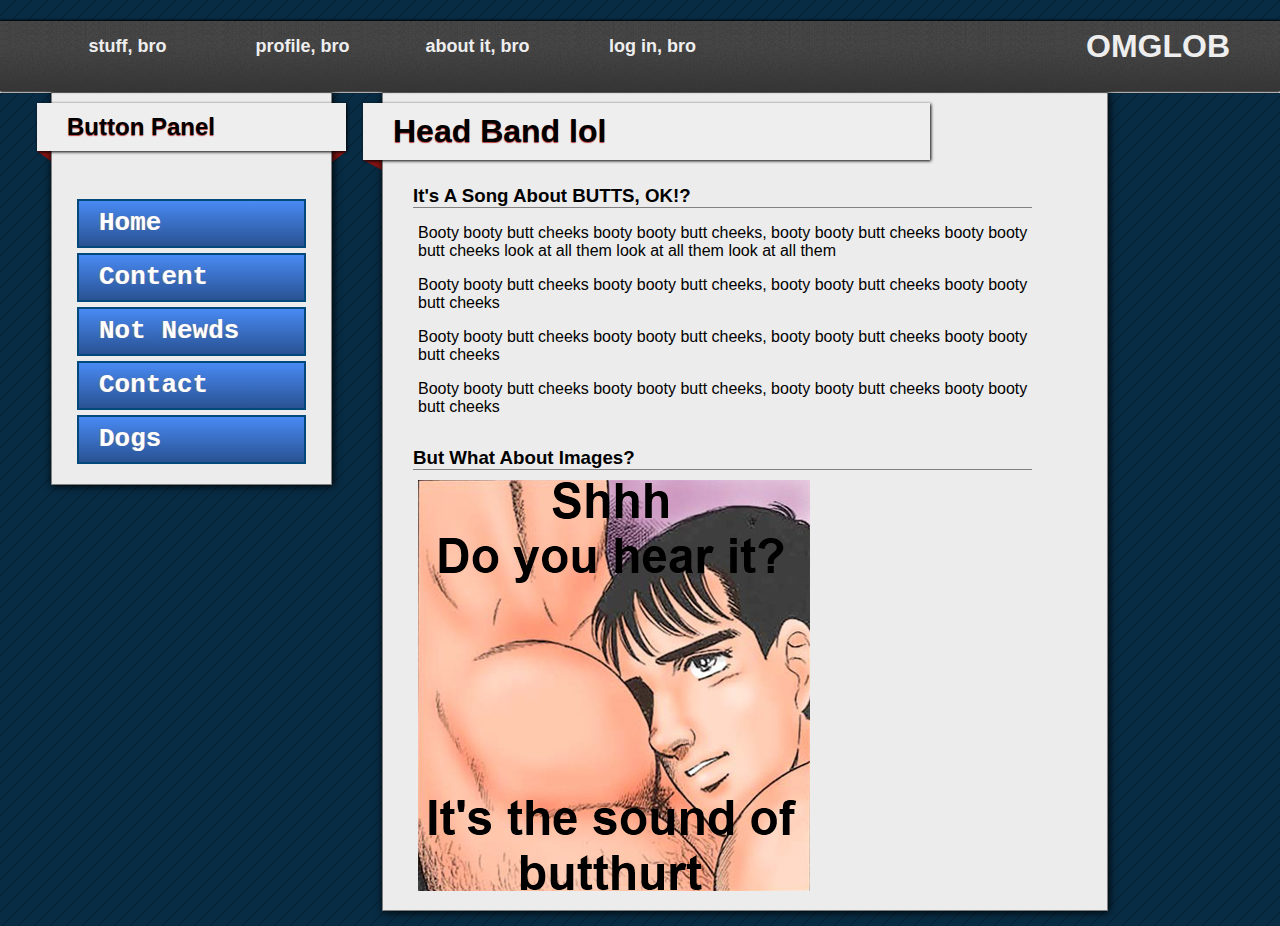
<file: index.html>
<!DOCTYPE HTML>
<html lang="en">

<head>
<meta name="viewport" content="width=device-width, initial-scale=1.0">
<script type="application/javascript" src="http://code.jquery.com/jquery-1.8.1.min.js"></script>
<link rel="stylesheet" href="css/screen.css" />
</head>

<body>

<header> 
	<ul>
		<li><a> stuff, bro </a> </li>
		<li><a> profile, bro </a></li>
		<li><a> about it, bro </a></li>
		<li><a> log in, bro </a></li>
	</ul>
	<h1> OMGLOB </h1> 
</header>

<section id="bag">
	<div id="butt_panel">
		<h2 class="head_ribbon"> Button Panel </h3>
		<div class="corner_bit_rib_left"></div>
		<div class="corner_bit_rib_right"></div>

		<div class="round_button_canvas">
			<a class="round_button" href="#"> 
				Home	
			</a>
		</div>

		<div class="round_button_canvas">
			<a class="round_button" href="http://dribble.com">
				Content	
			</a>
		</div>

		<div class="round_button_canvas">
			<a class="round_button" href="http://duckduckgo.com">
				Not Newds	
			</a>
		</div>

		<div class="round_button_canvas">
			<a class="round_button">
				Contact	
			</a>
		</div>

		<div class="round_button_canvas">
			<a class="round_button">
				Dogs	
			</a>
		</div>

	</div>

	<div id="other_panel"> 
		<h2 class="head_ribbon"> Other Panel </h3>
		<div class="corner_bit_rib_left"></div>
		<div class="corner_bit_rib_right"></div>
		<ul>
			<li> </li>
			<li> </li>
			<li> </li>
		</ul>
	</div>

	<div id="wrapper">
		<h1 class="head_band"> Head Band lol </h1>
		<div class="corner_bit"></div>
		<article>
			<h3> It's A Song About BUTTS, OK!? </h3>
			<p> Booty booty butt cheeks booty booty butt cheeks, booty booty butt cheeks
			booty booty butt cheeks look at all them look at all them look at all them</p>
			<p> Booty booty butt cheeks booty booty butt cheeks, booty booty butt cheeks
			booty booty butt cheeks</p>
			<p> Booty booty butt cheeks booty booty butt cheeks, booty booty butt cheeks
			booty booty butt cheeks</p>
			<p> Booty booty butt cheeks booty booty butt cheeks, booty booty butt cheeks
			booty booty butt cheeks</p>
		</article>

		<article> 
			<h3> But What About Images? </h3>
			<img src="static/butt_hurt_sound.png" alt="looks like the image didn't load" />
		</article>
	</div>
</section>


</body>

</html>
</file>
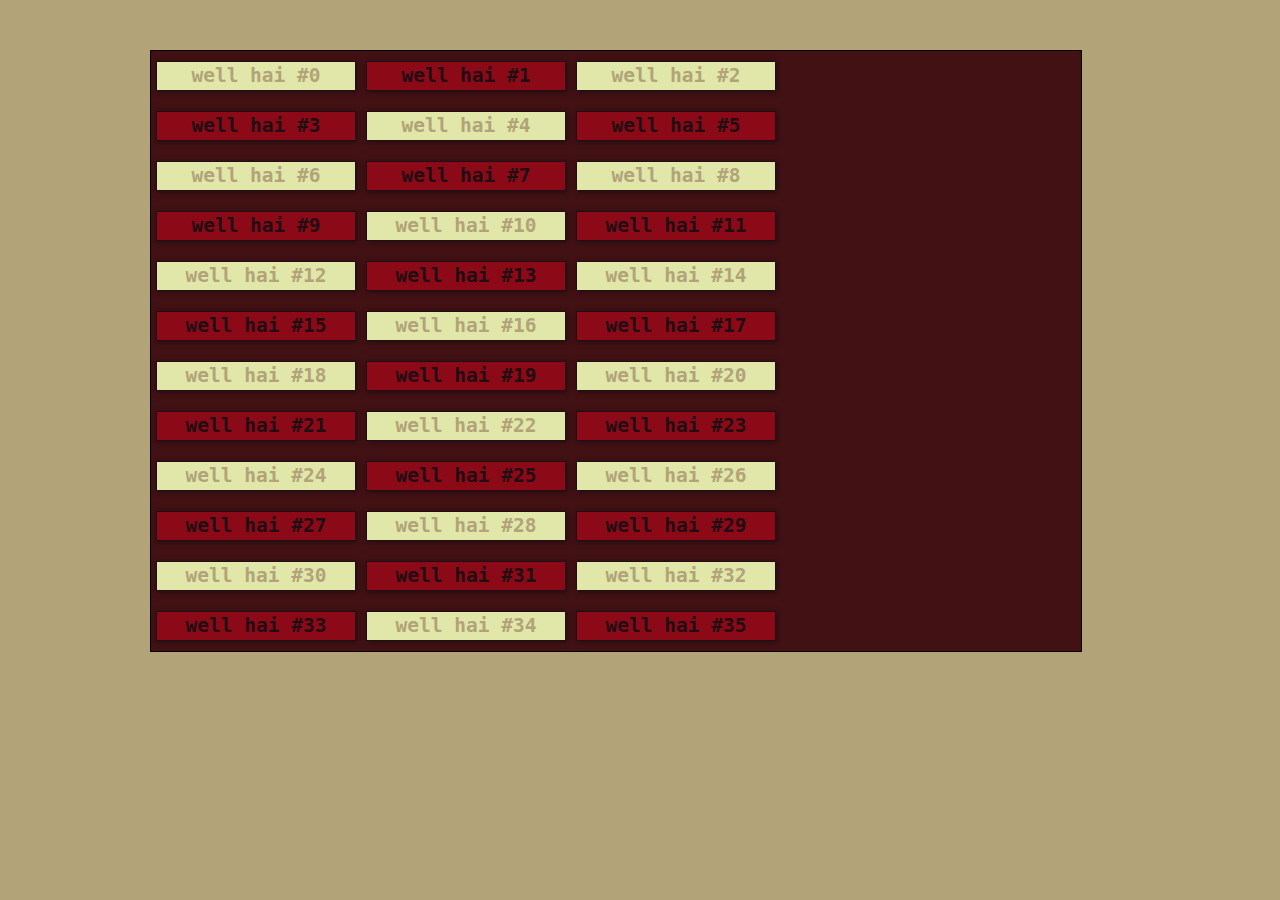
<file: events.html>
<!DOCTYPE HTML>
<html lang="en">

<head>
<title> jQuery Event Delegation </title>
<meta http-equiv="CONTENT-TYPE" content="text/html charset=UTF-8">
<meta name="viewport" content="width=device-width, initial-scale=1.0">

<script type="application/javascript" src="http://code.jquery.com/jquery-1.8.1.min.js"></script>
<!--<script type="application/javascript" src="js/jquery-1.7.2.js"></script>-->
<link rel="stylesheet" href="css/events.css"/>

</head>

<body class="darksand_bg">

<div id="app" class="fluid center box-shadow">
	<div id="wrapper" class="center float_left bloodred_bg"></div>
	<section id="info"class="center float_left bloodred_bg" ><ul id="ilist"></ul></section>
</div>

<script type="application/javascript">

;$(document).ready(function (e) {
		var idWrapper = $('#wrapper');
		var classEGrid = $('.eGrid');
		var idInfoBar = $('#ilist');

		// dynamically gen'd divs
		for (var i=0; i<36; i++) {

			var classAtt = i%2 == 0 ? 'lightsand_bg darksand_font' : 'brightred_bg darkred_font';
			classAtt = classAtt + ' eGrid visible darkred_border darkred_shadow';

			var div = $('<div />').attr('id','grid'+i)
			.addClass(classAtt)
			.html('<h2 id="gridTitle_' + i + '">well hai #' + i + '</h2>');

			idWrapper.append(div);
		}

		// oh hai event handler
		idWrapper.on('oh_hai', function (e) {
			divInfoGraphic.html('oh_hai event!');
			idInfoBar.append(divInfoGraphic);
		});


		// click handlers for hai grid
		idWrapper.on('mousedown', '.eGrid', function (e) {
		 	// add depressed class
			$(e.target).addClass('depressed');

			//add info graphic to info div
			targetID = $(e.target).attr('id');

			var infoGraphic = $('<div />')
				.addClass('infoGraphic darkred_border darksand_bg box-shadow darkred_font')
				.html('click event on ' + targetID + ' ' + e.target);

			idInfoBar.append(infoGraphic);

		});

		idWrapper.on('mouseup', '.eGrid', function (e) {
			$(e.target).removeClass('depressed');
		});

		// click handler for removing info graphic
		idInfoBar.on('mousedown', '.infoGraphic', function (e) {
			console.log('click on ', e.target);	
			$(e.target).addClass('depressed');
		});

		idInfoBar.on('mouseup', '.infoGraphic', function (e) {
			$(e.target).remove();
		});
});
</script>

</body>
</html>
</file>
<file: css/screen.css>
body {
	background: transparent url("../static/x_pixel_repeat-stripe.png") 0 0 repeat;
	background-color: #082C44; 
	font-family: Helvetica, arial, sans-serif;
	margin: 0;
	padding: 0;
}

ul { 
	list-style: none;
}

article {
	margin: 0px 60px 0px 20px;
	padding: 0px 15px 15px 15px;
}

article h3 {
	margin: 0px 0px 10px -5px;
	padding: 0px 0px 0px 0px;
	border-bottom: 1px solid grey;

}

header {
	width: 100%;
	height: 70px;
	position: relative; 

	background: transparent url("../static/bg_fuzz_head.png") 0 0 repeat-x;
	box-shadow: 0px 1px 2px black,
		0px -1px 2px black;

	color: #EEEEEE;
	z-index: 2;
}

header h1 {
	padding: 0px 50px 0px 0px;
	min-width: 861px;
	line-height: 50px;
	text-align: right;
}

header ul {
	min-width: 708px;
	margin: auto 25px auto 0px;
	line-height: 50px;
}

header li {
	width: 165px;
	margin: 0px 5px 0px 5px; 		
	display: inline block;
	float: left;

	font-weight: bold;
	font-size: 18px;
	text-align: center;
}

header li:hover {
	border: 1px solid black;
	border-bottom: none;
	border-top: none;
	box-shadow: inset 1px 1px 3px black;
	border-radius: 15px;
}

header li:active{
	background: #212121;	
	box-shadow: inset 3px 3px 7px black;
	border-radius: 15px;
}

#bag {
	position: relative;
	margin: 0px auto 15px auto;
	border: 1px solid white;
}

#other_panel {
	width: 449px;
	height: 378px;
	margin: 0px 0px 0px 50px;
	padding: 0px 10px 20px 10px;

	float: right;
	display: none;

	border: 1px solid grey;
	box-shadow: 1px 1px 8px black;
	background: #ECECEC;
}

#butt_panel {
	margin: 0px 0px 0px 50px; 
	padding: 0px 10px 20px 10px;
	float: left;
	display: block;

	border: 1px solid grey;
	box-shadow: 1px 1px 8px black;
	background: #ECECEC;
}

#wrapper {
	margin: 0px 50px 15px 50px;
	width: 724px;

	display: block;
	float: left;
	position: relative;

	background: #ECECEC;
	border: 1px solid grey;
	box-shadow: 1px 1px 8px black;
}

#stack {
	margin: 25px 0px 0px 50px;
	width: 800px;
	height: 2000px;

	float: left;
	position: relative;

	border: 1px solid grey;
	border-bottom: none;
	box-shadow: 1px 1px 8px black;
	background: #ECECEC;
}

.corner_bit {
	border-left: 19px solid transparent;
	border-top: 10px solid #891414;
	position: relative;
	top: -15px;
	left: -20px;
	width: 0px;
	z-index:-1;
}

.corner_bit_rib_left {
	border-left: 19px solid transparent;
	border-top: 14px solid #891414;
	position: relative;
	top: -15px;
	left: -25px;
	width: 0px;
	z-index:-1;
}

.corner_bit_rib_right {
	border-right: 19px solid transparent;
	border-top: 14px solid #891414;
	position: relative;
	top: -29px;
	right: -266px;
	width: 0px;
	z-index:-1;
}

.head_ribbon {
	padding: 10px 30px;
	margin: 10px -25px 15px -25px;

	background: #EEEEEE;
	background: -moz-linear-gradient(top, #A02829, #891414);
	box-shadow: 1px 1px 3px rgba(0, 0, 0, 7);

	text-shadow: 0px 1px 1px #BA3B3B;
}

.head_band {
	width: 70%;
	padding: 10px 30px;
	margin: 10px 0px 15px -20px;

	background: #EEEEEE;
	background: -moz-linear-gradient(top, #A02829, #891414);
	box-shadow: 1px 1px 3px rgba(0, 0, 0, 7);

	text-shadow: 0px 1px 1px #BA3B3B;
}

/* LE BUTTOHN! */
.round_button_canvas {
	margin: 5px 15px 0px 15px;
}

.round_button {
	height: 25px;
	width: 205px;
	padding: 10px 0px 10px 20px;
	display: block;

	/* 
	le button pallete: 
	blue: 
	light	#498AF3
	dark	#295293
	 */
	background: #498AF3;
	background: -moz-linear-gradient(top, #0C4164, #0B324C);
	background: -webkit-gradient(linear, left top, left bottom, 
	from(#498AF3), to(#295293));
	background: linear-gradient(top, #498AF3, #295293);

	border: 2px solid #01497A;

	text-align: left;
	text-shadow: -1px 0px 0px grey;
	text-decoration: none;

	line-height: 25px;
	font-family: monospace;
	font-size: 2.0em;
	font-weight: bold;
	color: white;
}

.round_button:hover {
	box-shadow: 1px 1px 3px rgba(100, 100, 100, 1);
}

.round_button:active{
	box-shadow: inset 0px 0px 4px #316A91;
}

@media screen and (max-width: 1157px) {
	#butt_panel {
		float: none;
		margin: auto;
		margin: 0px 4% 0 4%;
		min-width: 453px; 
	}

	#wrapper {
		width: auto;
		margin: 0px 4% 4% 4%;
	}
}
</file>
<file: css/events.css>
/*
<?xml version="1.0" encoding="utf-8"?>
<SwatchLibrary xmlns="http://schemas.microsoft.com/expression/design/2007" xmlns:xsi="http://www.w3.org/2001/XMLSchema-instance" xmlns:xsd="http://www.w3.org/2001/XMLSchema" Name="decanter">
  <SolidColorSwatch Name="#210D12" Color="#FF210D12" />
  <SolidColorSwatch Name="#421114" Color="#FF421114" />
  <SolidColorSwatch Name="#8C0A17" Color="#FF8C0A17" />
  <SolidColorSwatch Name="#B2A379" Color="#FFB2A379" />
  <SolidColorSwatch Name="#E0D7A9" Color="#FFE0D7A9" />
</SwatchLibrary>
*/

/*************************
 * our delicious pallete *
 *************************/
.darkred_bg { background: #210D12; }
.bloodred_bg { background: #421114; }
.brightred_bg { background: #8C0A17; }
.darksand_bg { background: #B2A379; }
.lightsand_bg { background: #E0E7A9; }

.darkred { background: #210D12; }
.bloodred { background: #421114; }
.brightred { background: #8C0A17; }
.darksand { background: #B2A379; }
.lightsand { background: #E0E7A9; }

.darkred { background: #210D12; }
.bloodred { background: #421114; }
.brightred { background: #8C0A17; }
.darksand { background: #B2A379; }
.lightsand { background: #E0E7A9; }

.darkred_border { border: 1px solid #210D12; }
.darkred_shadow{ box-shadow: 1px 1px 5px 0px #210D12; }

.darksand_font { color: #B2A379; }
.darkred_font{ color: #210D12; }

/* a little pre cleaning */
body, * {
	margin: 0px;
	padding: 0px;
	font-family: monospace;
}

/* id's */
#app {
	width: 980px;
}

#info {
	width: 300px;	
	height: 600px;
	margin-top: 50px;
	border: 1px solid black;
	border-left: none;
	overflow: auto;
}

#wrapper {
	width: 630px;
	height: 600px;
	margin-top: 50px;
	border: 1px solid black;
	border-right: none;

}

/* things */
.infoGraphic {
	width: 256px;
	margin: 5px 20px 5px 20px;
	font-size: 12px;
	padding: 3px 2px 3px 2px;
}

.eGrid {
	height: 28px;
	width: 198px;
	margin: 10px 5px;
	float: left;
}

.eGrid h2 {
	text-align: center;
	text-shadow: 1px 1px 1px 0px grey;
	line-height: 28px;
}

/* characteristics */
.depressed {
	box-shadow: inset 3px 3px 4px 0px #210D12;
}

.float_left {
	float: left;
}

.box-shadow {
	box-shadow: 3px 3px 6px 0px black;
}

.center{
	positition: relative;
	margin: 0px auto;
}
</file>
